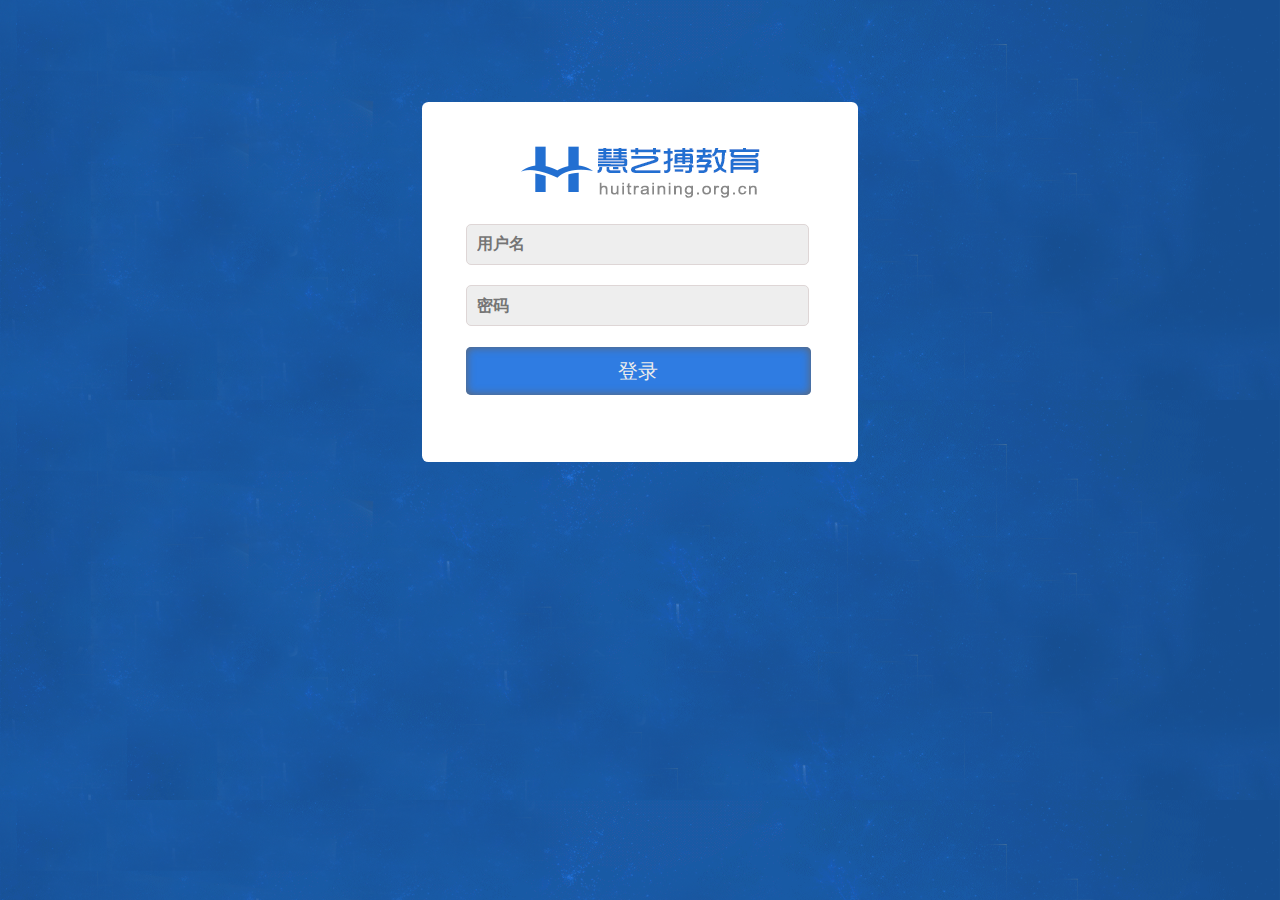
<file: templates/login.html>
<!DOCTYPE html>
<html>
	<head>
		<title>Login</title>
		<meta charset="utf-8">
		<link rel="stylesheet" href="/static/css/login.css" />
		<meta name="viewport" content="width=device-width, initial-scale=1">
	</head>
	<body>
		<div class="main">
			<div class="login-form">

				<div class="head">
					<img src="/static/img/logo.png" alt="" />
				</div>
				<form id="form">
					<input type="text" class="text" value="" placeholder="用户名" >
					<input type="password" value="" placeholder="密码" >
					<div id="sub" class="submit">
					        <input type="submit" value="登录">
					</div>
					<!--<p>
						<a href="#">忘记密码？</a>
					</p>-->
				</form>
			</div>
		</div>
	</body>
	<script type="text/javascript" src="/static/js/jquery.min.js"></script>
	<script type="text/javascript" src="http://www.gongjuji.net/Content/files/jquery.md5.js" ></script>
	<script>
	
		var oForm = document.getElementById('form');
		var oSub = document.getElementById('sub');
		var oSubmit = oSub.getElementsByTagName('input')[0];
		var oText = oForm.getElementsByTagName('input')[0];
		var oPassword = oForm.getElementsByTagName('input')[1];
		oSub.onclick = function(){
			var tval = oText.value;
			var pval = oPassword.value;

        	pval = $.md5(pval);


			if(oText.value == ''){
				alert('用户名不能为空！');
			}else if(oPassword.value == ''){
				alert('密码不能为空！');
			}else{
			    console.log("tval"+tval);
			    console.log("pval"+pval)
				$.ajax({
					url: "/login",
					async: false,
					type: "POST",
                    data: {
						UserName: tval,
						Password: pval
					},
					success: function(access) {
						//把后台返回的id放在本地存储里面
						window.localStorage.setItem('login', access);
            			//将收集过当前页面选项数据的  ‘总问卷答案’再保存回本地存储中.以便下一个页面再次使用。
					    //console.log('success');
					    if(access == 'False'){
							alert('用户名或密码错误！');
						}else{
							var ua = navigator.userAgent.toLowerCase();
	                    	if (/android/.test(ua)) {
	                    		    setTimeout('window.open("http://www.huitraining.org.cn?id="'+access+');', 400);
	                    	}else{
	                    	    	window.open("http://www.huitraining.org.cn?id="+access);
	                    	}
						}
					    
//						if(access == '3'){
//						    //alert(3)
//						    var ua = navigator.userAgent.toLowerCase();
//                      	if (/android/.test(ua)) {
//                      		    setTimeout('window.open("http://www.huitraining.org.cn?id=3");', 400);
//                      	}else{
//                      	    	window.open("http://www.huitraining.org.cn?id=3");
//                      	}
//
//
//						}else if(access == '1'){
//						    //alert(1)
//						    var ua = navigator.userAgent.toLowerCase();
//                      	if (/android/.test(ua)) {
//                      		    setTimeout('window.open("http://www.huitraining.org.cn?id=1");', 400);
//                      	}else{
//                      	    	window.open("http://www.huitraining.org.cn?id=1");
//                      	}
//						}else if(access == '2'){
//						    //alert(2)
//						    var ua = navigator.userAgent.toLowerCase();
//                      	if (/android/.test(ua)) {
//                      		    setTimeout('window.open("http://www.huitraining.org.cn?id=2");', 400);
//                      	}else{
//                      	    	window.open("http://www.huitraining.org.cn?id=2");
//                      	}
//						}else if(access == '4'){
//						    //alert(4)
//						    var ua = navigator.userAgent.toLowerCase();
//                      	if (/android/.test(ua)) {
//                      		    setTimeout('window.open("http://www.huitraining.org.cn?id=4");', 400);
//                      	}else{
//                      	    	window.open("http://www.huitraining.org.cn?id=4");
//                      	}
//						}else if(access == '5'){
//						    //alert(5)
//						    var ua = navigator.userAgent.toLowerCase();
//                      	if (/android/.test(ua)) {
//                      		    setTimeout('window.open("http://www.huitraining.org.cn?id=5");', 400);
//                      	}else{
//                      	    	window.open("http://www.huitraining.org.cn?id=5");
//                      	}
//
//						}else if(access == '6'){
//						    var ua = navigator.userAgent.toLowerCase();
//                      	if (/android/.test(ua)) {
//                      		   setTimeout('window.open("http://www.huitraining.org.cn?id=6");', 400);
////                      		   setTimeout('window.open("http://www.huitraining.org.cn/edit_plan");', 400);
//                      	}else{
////                      	    window.open("http://www.huitraining.org.cn/edit_plan");
//                      	    window.open("http://www.huitraining.org.cn?id=6");
//                      	}
//
//
//
//						}else if(access == 'False'){
//							alert('用户名或密码错误！');
//						}

						//alert(typeof(reT))
					},
					error:function(){
						console.log('error');
					}
				});
			}
		}
	</script>
</html>
</file>
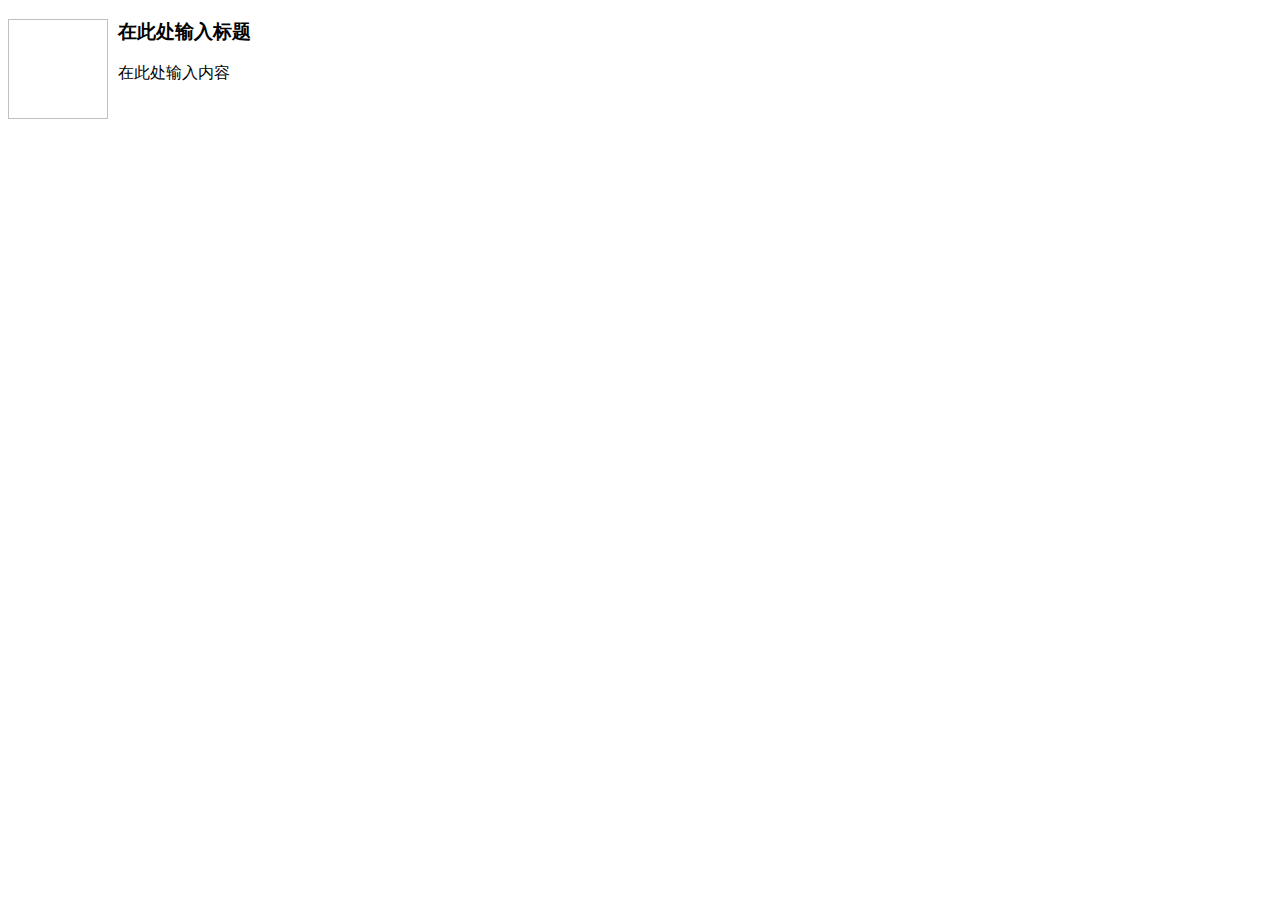
<file: static/kindeditor/plugins/template/html/1.html>
<!doctype html>
<html>
<head>
	<meta charset="utf-8" />
</head>
<body>
	<h3>
		<img align="left" height="100" style="margin-right: 10px" width="100" />在此处输入标题
	</h3>
	<p>
		在此处输入内容
	</p>
</body>
</html>
</file>
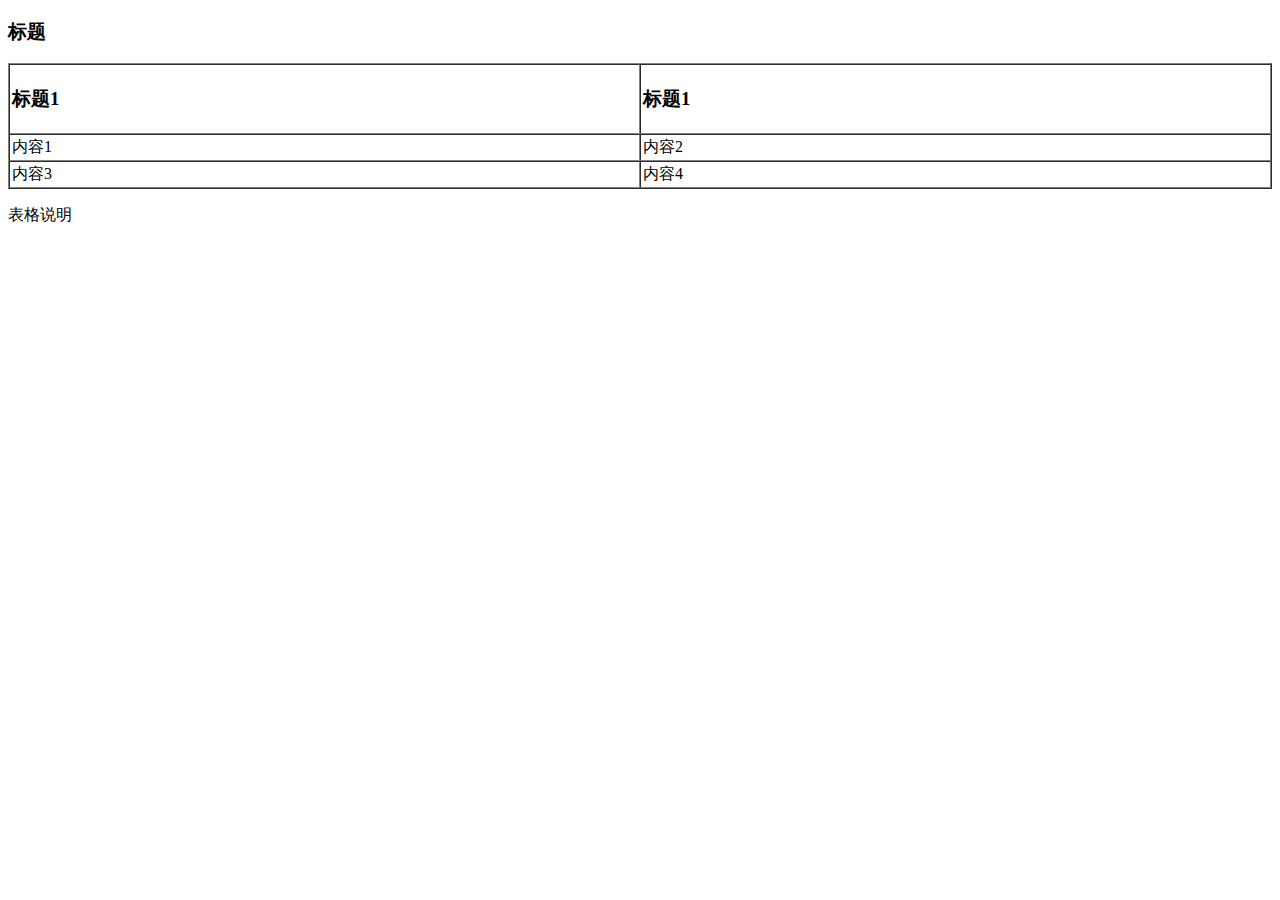
<file: static/kindeditor/plugins/template/html/2.html>
<!doctype html>
<html>
<head>
	<meta charset="utf-8" />
</head>
<body>
	<h3>
		标题
	</h3>
	<table style="width:100%;" cellpadding="2" cellspacing="0" border="1">
		<tbody>
			<tr>
				<td>
					<h3>标题1</h3>
				</td>
				<td>
					<h3>标题1</h3>
				</td>
			</tr>
			<tr>
				<td>
					内容1
				</td>
				<td>
					内容2
				</td>
			</tr>
			<tr>
				<td>
					内容3
				</td>
				<td>
					内容4
				</td>
			</tr>
		</tbody>
	</table>
	<p>
		表格说明
	</p>
</body>
</html>
</file>
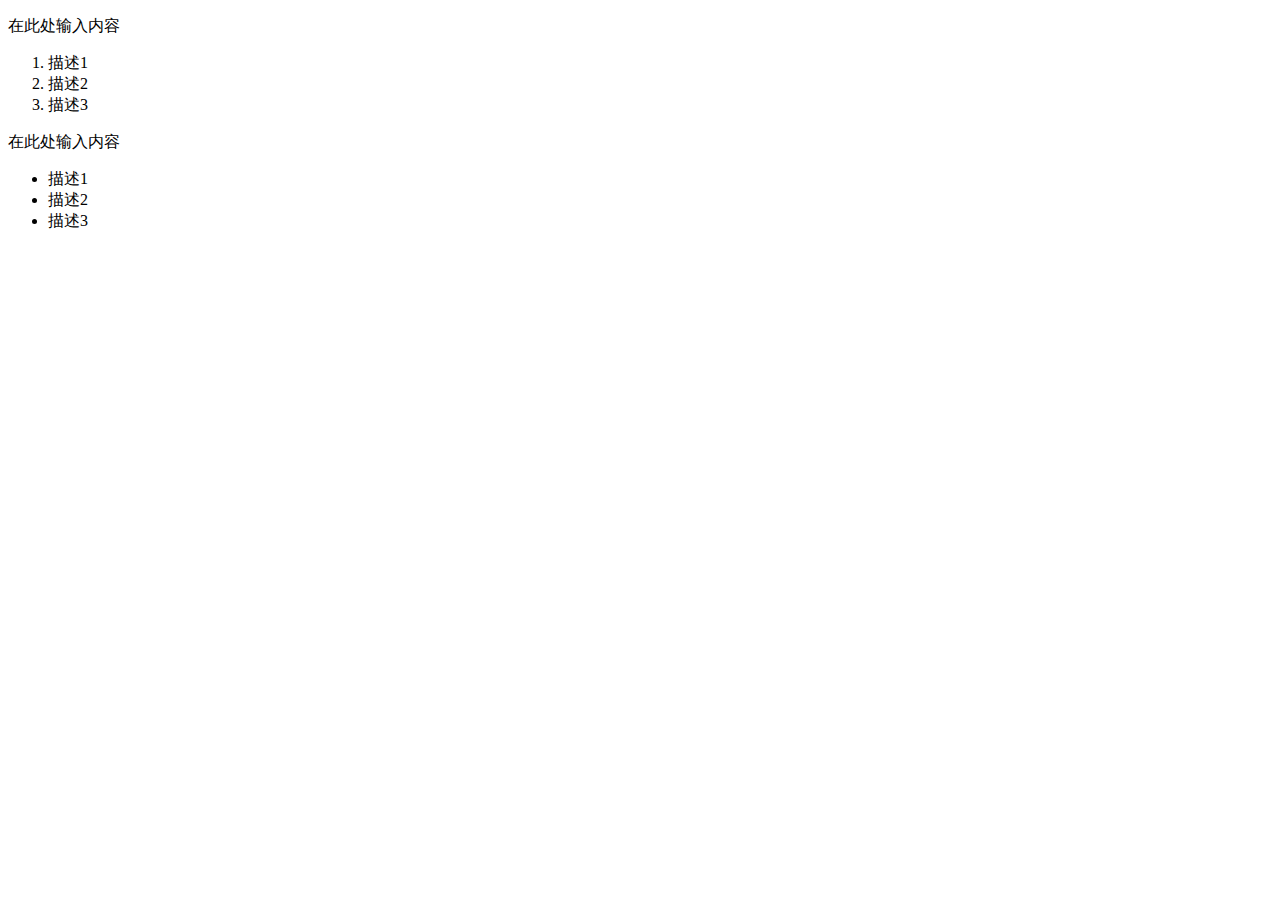
<file: static/kindeditor/plugins/template/html/3.html>
<!doctype html>
<html>
<head>
	<meta charset="utf-8" />
</head>
<body>
	<p>
		在此处输入内容
	</p>
	<ol>
		<li>
			描述1
		</li>
		<li>
			描述2
		</li>
		<li>
			描述3
		</li>
	</ol>
	<p>
		在此处输入内容
	</p>
	<ul>
		<li>
			描述1
		</li>
		<li>
			描述2
		</li>
		<li>
			描述3
		</li>
	</ul>
</body>
</html>
</file>
<file: static/css/login.css>
/*--
Author: W3layouts
Author URL: http://w3layouts.com
License: Creative Commons Attribution 3.0 Unported
License URL: http://creativecommons.org/licenses/by/3.0/
--*/
/* reset */
html,body,div,span,applet,object,iframe,h1,h2,h3,h4,h5,h6,p,blockquote,pre,a,abbr,acronym,address,big,cite,code,del,dfn,em,img,ins,kbd,q,s,samp,small,strike,strong,sub,sup,tt,var,b,u,i,dl,dt,dd,ol,nav ul,nav li,fieldset,form,label,legend,table,caption,tbody,tfoot,thead,tr,th,td,article,aside,canvas,details,embed,figure,figcaption,footer,header,hgroup,menu,nav,output,ruby,section,summary,time,mark,audio,video{margin:0;padding:0;border:0;font-size:100%;font:inherit;vertical-align:baseline;}
article, aside, details, figcaption, figure,footer, header, hgroup, menu, nav, section {display: block;}
ol,ul{list-style:none;margin:0px;padding:0px;}
blockquote,q{quotes:none;}
blockquote:before,blockquote:after,q:before,q:after{content:'';content:none;}
table{border-collapse:collapse;border-spacing:0;}
/* start editing from here */
a{text-decoration:none;}
.txt-rt{text-align:right;}/* text align right */
.txt-lt{text-align:left;}/* text align left */
.txt-center{text-align:center;}/* text align center */
.float-rt{float:right;}/* float right */
.float-lt{float:left;}/* float left */
.clear{clear:both;}/* clear float */
.pos-relative{position:relative;}/* Position Relative */
.pos-absolute{position:absolute;}/* Position Absolute */
.vertical-base{	vertical-align:baseline;}/* vertical align baseline */
.vertical-top{	vertical-align:top;}/* vertical align top */
nav.vertical ul li{	display:block;}/* vertical menu */
nav.horizontal ul li{	display: inline-block;}/* horizontal menu */
img{max-width:100%;}
/*end reset*/
/****-----start-body----****/
body{
	background: url(../img/bg.png) repeat left top;
	background-size: 100%;
	height: 100%;
 	font-family: 'Open Sans', sans-serif;

}
.login-form {
	background:#fff;
	width: 26%;
	margin:9% auto 4% auto;
 	position: relative;
 	-webkit-border-radius: 0.4em;
	-o-border-radius: 0.4em;
	-moz-border-radius: 0.4em;
}

.head {
	/*position: absolute;

	left:18%;
	top: 10%;*/
	width: 239px;
	margin: 0 auto;
	padding-top: 10%;
}
.head img {

}
.main{
	position:relative;
}
.main h1{
	font-size:25px;
	color:#676767;
	font-family: 'Open Sans', sans-serif;
	font-weight:400;
	padding-top: 19%;
	text-align: center;
}
.main form {
	width: 80%;
	margin: 0 auto;
	padding: 5% 0 9% 0;
}
.main p {
text-align: center;
}
.main form p a {
	color: #888;
	font-family: 'Open Sans', sans-serif;
}
form p a:hover {
	color:#21A957;
}
 input[type="text"], input[type="password"]{
	text-align:left;
	position: relative;
	width:92%;
	padding:3%;
	background:#eee;
	margin-bottom: 6%;
	font-family: 'Open Sans', sans-serif;
	color: #676767;
	font-weight:600;
	font-size: 16px;
	outline: none;
	border: none;
	border-radius: 5px;
	border:1px solid #DED6D6;
	-webkit-appearance:none;
}
 input[type="text"]:hover, input[type="password"]:hover{
 	border:1px solid #eee;
	transition:0.5s;
	-webkit-transition:0.5s;
	-moz-transition:0.5s;
	-o-transition:0.5s;
	-ms-transition:	0.5s;

 }
input[type="submit"]{
	width: 99%;
	padding: 3%;
	margin-bottom: 8%;
	background: #2f7ce2;
	font-family: 'Open Sans', sans-serif;
	color: #ECECEC;
	box-shadow: inset 0px 0px 10px #666464;
	-webkit-text-shadow: 0px 0px 3px #000;
	-moz-text-shadow: 0px 0px 3px #000;
	-o-text-shadow: 0px 0px 3px #000;
	-ms-text-shadow: 0px 0px 3px #000;
	font-size: 20px;
	outline: none;
	border: none;
	cursor: pointer;
	font-weight:500;
	border-radius: 5px;
	transition: 0.5s;
	-webkit-appearance:none;
	-webkit-transition: 0.5s;
	-moz-transition: 0.5s;
	-o-transition: 0.5s;
	-ms-transition: 0.5s;
}
input[type="submit"]:hover{
	background:#226fd1;
	color:#fff;
}
/****************/
.copy-right {
	position: absolute;
	bottom:-19%;
	left: 43.7%;
}
.copy-right p {
	color: #fff;
	font-size: 1em;
	font-family: 'Open Sans', sans-serif;
	font-weight: 600;
}
.copy-right p a {
	font-family: 'Open Sans', sans-serif;
	font-size: 1em;
	color:#21A957;
	-webkit-transition: all 0.3s ease-out;
	-moz-transition: all 0.3s ease-out;
	-ms-transition: all 0.3s ease-out;
	-o-transition: all 0.3s ease-out;
	transition: all 0.3s ease-out;
}
.copy-right p a:hover{
	color:#fff;
}
/*-----start-responsive-design------*/
@media (max-width:1440px){
	.login-form {
	width:30%;
	margin: 11% auto 4% auto;
	}
	.main h1 {
	padding-top: 23%;
	}
	.copy-right {
	bottom: -26%;
	}
}
@media (max-width:1366px){
	.login-form {
	width: 32%;
	margin: 10% auto 4% auto;
	}
}
@media (max-width:1280px){
	.login-form  {
		margin:8% auto 0;
		width:34%;

	}
	.copy-right {
	left: 41%;
	bottom:-18%;
	}
}
@media (max-width:1024px){
.login-form  {
		margin:12% auto 0;
		width:45%;

	}
	.copy-right {
	left: 41%;
	bottom:-18%;
	}
}
@media (max-width:768px){
	.login-form  {
		margin: 16% auto 0;
		width: 59%;
	}
	.copy-right {
	left:38%;
	bottom:-14%;
	}
}
@media (max-width:640px){
	.login-form {
	margin: 20% auto 0;
	width: 63%;
	}
	.copy-right {
	left:36%;
	bottom:-18%;
	}
}
@media (max-width:480px){
	.login-form {
	margin: 32% auto 0;
	width: 74%;
	}
	.copy-right {
	left:30%;
	bottom:-17%;
	}
	.main h1 {
	font-size: 22px;
	}

	input[type="text"], input[type="password"], input[type="submit"] {
	font-weight: 600;
	margin-bottom: 4%;
	}
@media (max-width:320px){
	.login-form  {
		margin:20% auto 0;
		width: 85%;


	}
	.main h1 {
	padding-top: 20%;
	font-size: 20px;
	}

	input[type="text"], input[type="password"],input[type="submit"] {
	font-weight:600;
	font-size: 15px;
	}
	.main form p a {
	font-size: 15px;
	}
	input[type="submit"] {
	padding: 4%;
	}

}
</file>
